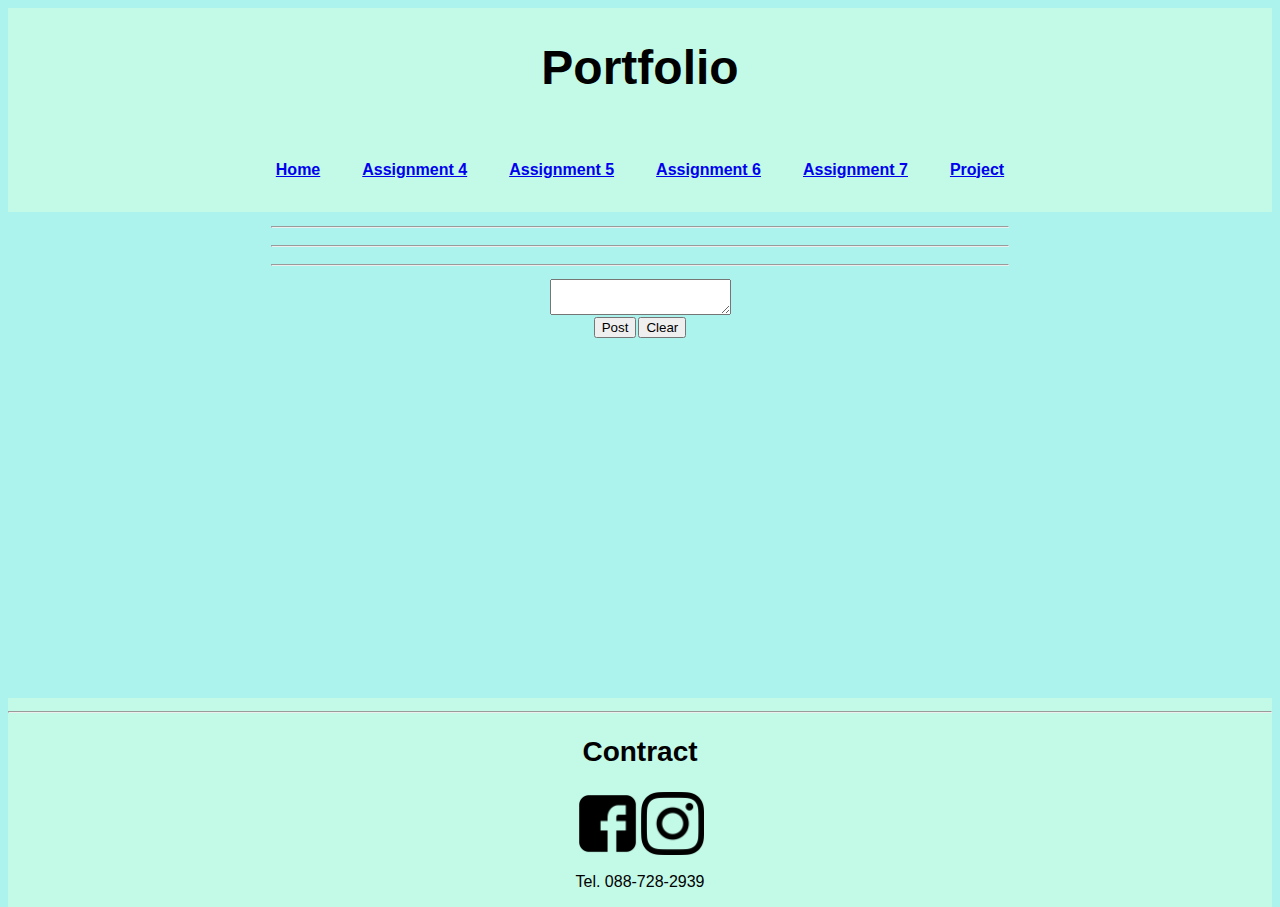
<file: assignment5/index.html>
<!DOCTYPE html>
<html>
<head>
	<meta charset='utf-8'>
	<meta http-equiv='X-UA-Compatible' content='IE=edge'>
	<title>Blogger</title>
	<meta name='viewport' content='width=device-width, initial-scale=1'>
	<link rel='stylesheet' type='text/css' media='screen' href='main.css'>
	<script src='main.js'></script>
</head>
<body>
	<div class="grid-container">
		<div id = "header"> 
			<h1> Portfolio </h1>
			
				<div class="div_displayMenu"><h2><a href="../index.html">Home</a></h2></div>
				<div class="div_displayMenu"><h2><a href="../assignment3/recipe.html">Assignment 4</a></h2></div>
				<div class="div_displayMenu"><h2><a href="index.html">Assignment 5</a></h2></div>
                <div class="div_displayMenu"><h2><a href="../assignment6/register.html">Assignment 6</a></h2></div>
                <div class="div_displayMenu"><h2><a href="../assignment7/index.html">Assignment 7</a></h2></div>
				<div class="div_displayMenu"><h2><a href="../project.html">Project</a></h2></div>
			
	   
		</div>

		<div id = "navigation"></div>

		<div id = "main1">
			<div id="topic1"></div>
			<hr>
			<br>
			<div id="comment1"></div>
			<hr>
			<br>
			<div id="comment2"></div>
			<hr>
			<br>
			<textarea name="text1" id="text1"></textarea> 
			<br/>
			<button type="button" onclick="postFunction()">Post</button>
			<button type="button" onclick="clearFunction()">Clear</button>
		</div>

		<div id = "footer">
			<br>
			<hr>
			<h2>Contract</h2>
			<a href = "https://www.facebook.com/neno804"><img id = "icon" src="../pic/facebook_icon.png" alt = "facebook"/></a>
			<a href = "https://www.instagram.com/nattano_/"><img id = "icon" src="../pic/instagram_icon.png" alt = "instagram"/></a>
			<h3>Tel. 088-728-2939</h3>
		</div>
	</div> 
	
	
</body>
</html>
</file>
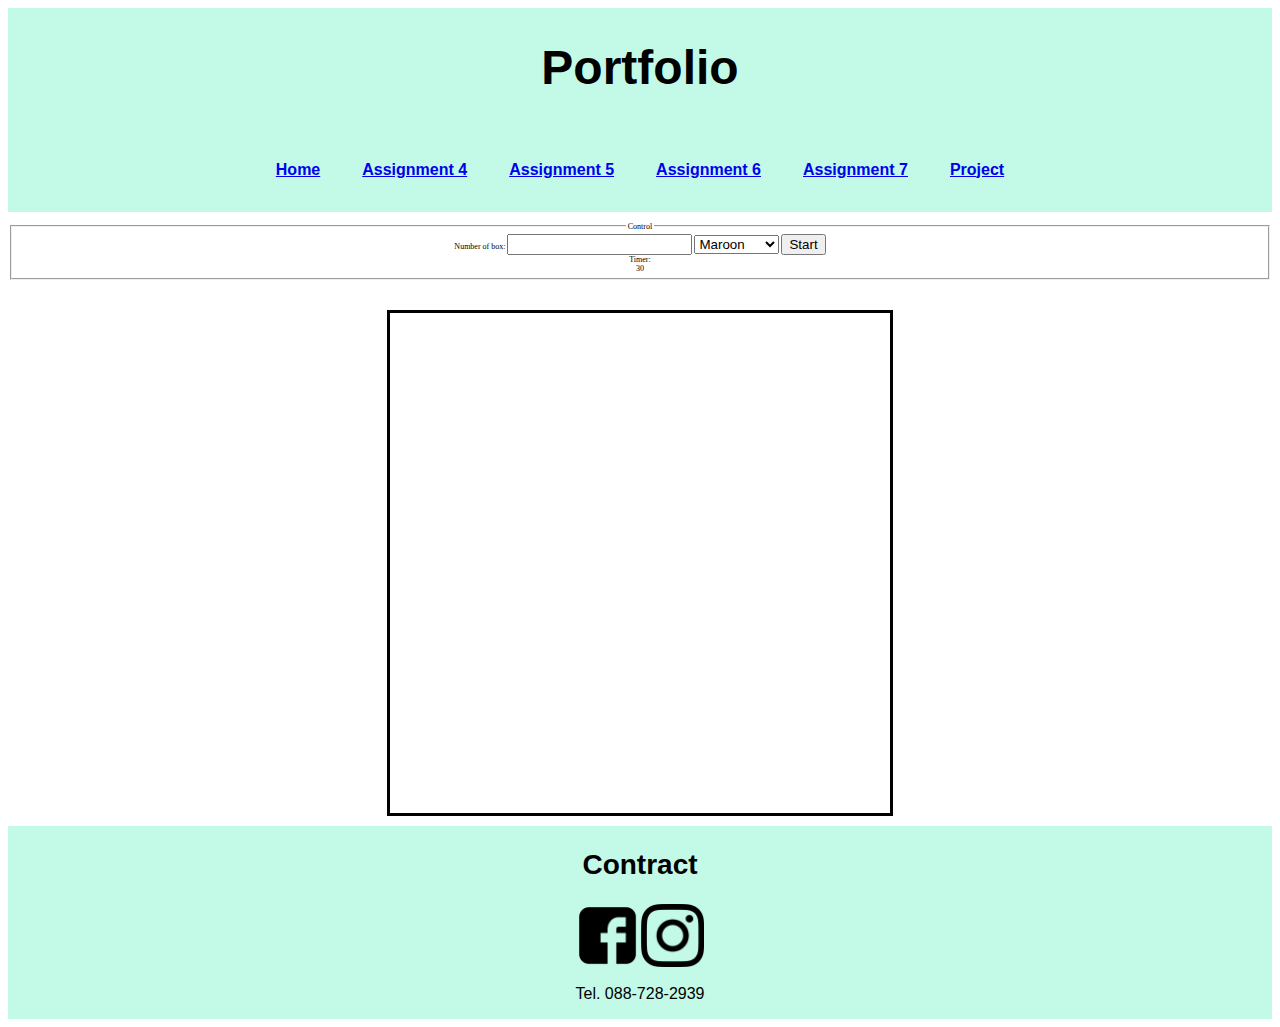
<file: assignment7/index.html>
<!DOCTYPE html>
<html>
	<head>
		<meta charset="UTF-8">
		<title>Square game</title>
		<script type="text/javascript" src="game.js"></script>
		<link rel="stylesheet" type="text/css" href="game.css">
	</head>
	<body>
		<div class="grid-container">
            <div id = "header"> 
                <h1> Portfolio </h1>
                
				<div class="div_displayMenu"><h2><a href="../index.html">Home</a></h2></div>
				<div class="div_displayMenu"><h2><a href="../assignment4/recipe.html">Assignment 4</a></h2></div>
				<div class="div_displayMenu"><h2><a href="../assignment5/index.html">Assignment 5</a></h2></div>
				<div class="div_displayMenu"><h2><a href="../assignment6/register.html">Assignment 6</a></h2></div>
				<div class="div_displayMenu"><h2><a href="index.html">Assignment 7</a></h2></div>
				<div class="div_displayMenu"><h2><a href="../project.html">Project</a></h2></div>
                
           
            </div>

			<div id = "main1">
						<fieldset>
					<legend>Control</legend>
					Number of box: 
					<input type="text" name="numbox" id="numbox">
					<select name="color" id = "color">
						<option value="maroon">Maroon</option>
						<option value="lightgreen">Lightgreen</option>
						<option value="magenta">Magenta</option>
					</select>
					<button id="start">Start</button>
					<div id="timerClock"> Timer:
						<div id="clock"></div>
					</div>
				</fieldset>

				
				

				<div id="container">
					<div id="layer"></div>
				</div>
		
			</div>

			<div id = "footer">
				<h2>Contract</h2>
				<a href = "https://www.facebook.com/neno804"><img id = "icon" src="../pic/facebook_icon.png" alt = "facebook"/></a>
				<a href = "https://www.instagram.com/nattano_/"><img id = "icon" src="../pic/instagram_icon.png" alt = "instagram"/></a>
				<h3>Tel. 088-728-2939</h3>
			</div>
		</div>
	</body>
</html>
</file>
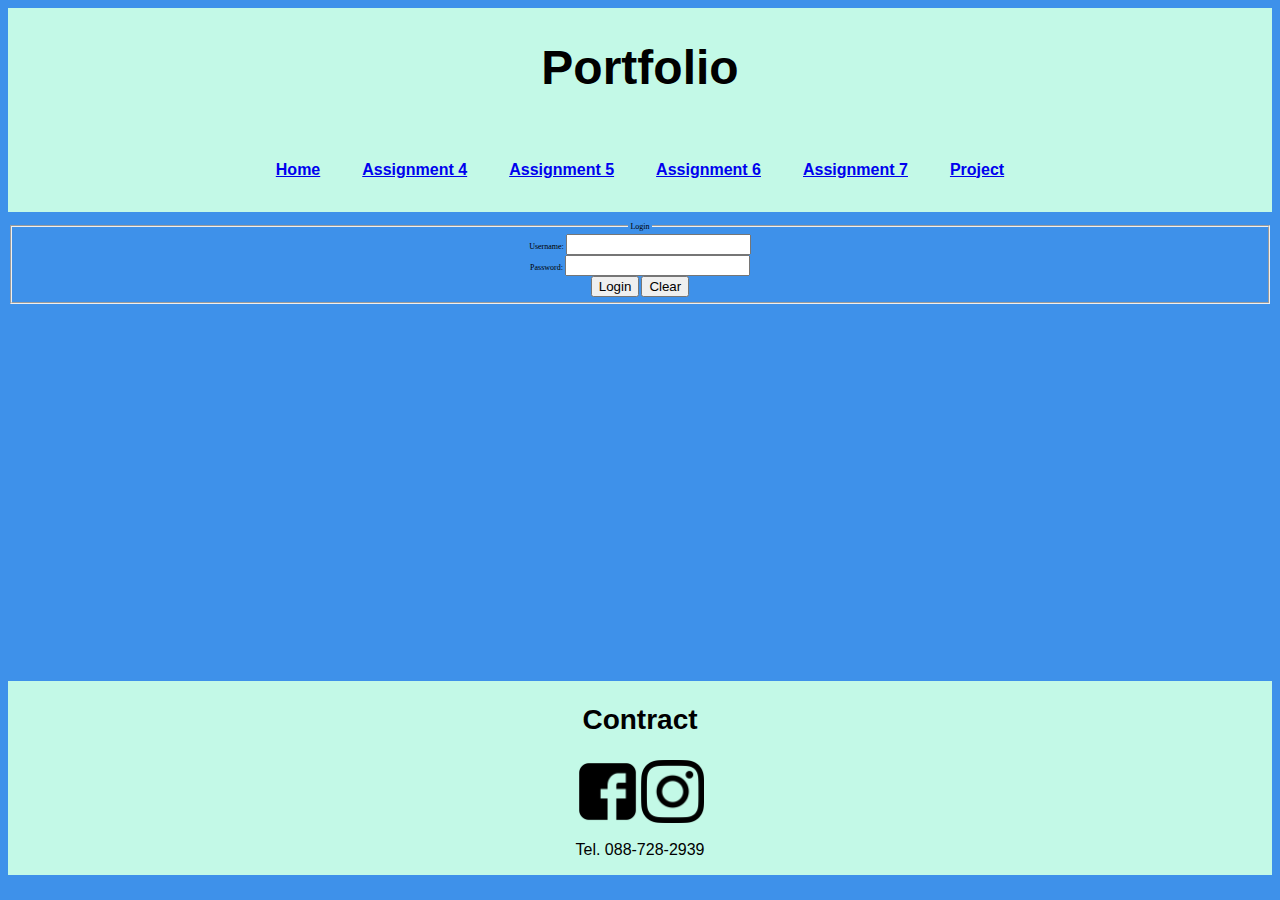
<file: assignment6/login.html>
<!DOCTYPE html>
<html>
<head>
	<meta charset='utf-8'>
	<meta http-equiv='X-UA-Compatible' content='IE=edge'>
	<title>Page Title</title>
	<meta name='viewport' content='width=device-width, initial-scale=1'>
	<link rel='stylesheet' type='text/css' media='screen' href='main.css'>
	<script src='login.js'></script>
</head>
<body>
	<div class="grid-container">
		<div id = "header"> 
			<h1> Portfolio </h1>
			
				<div class="div_displayMenu"><h2><a href="../index.html">Home</a></h2></div>
				<div class="div_displayMenu"><h2><a href="../assignment4/recipe.html">Assignment 4</a></h2></div>
				<div class="div_displayMenu"><h2><a href="../assignment5/index.html">Assignment 5</a></h2></div>
				<div class="div_displayMenu"><h2><a href="register.html">Assignment 6</a></h2></div>
				<div class="div_displayMenu"><h2><a href="../assignment7/index.html">Assignment 7</a></h2></div>
				<div class="div_displayMenu"><h2><a href="../project.html">Project</a></h2></div>
			
	   
		</div>
	<div id = "main1">
		<form name="myLogin" id = "myLogin">
			<fieldset>
				<legend>Login</legend>
				Username: 
				<input type="text" name="username" id="username" required>
				<br>
				Password: 
				<input type="password" name="password" required>
				<br>
				<input type="submit" value="Login">
				<input type="reset" value="Clear">
			</fieldset>
		</form>
	</div>

	<div id = "footer">
		<h2>Contract</h2>
		<a href = "https://www.facebook.com/neno804"><img id = "icon" src="../pic/facebook_icon.png" alt = "facebook"/></a>
		<a href = "https://www.instagram.com/nattano_/"><img id = "icon" src="../pic/instagram_icon.png" alt = "instagram"/></a>
		<h3>Tel. 088-728-2939</h3>
	</div>

	</div>
</body>
</html>
</file>
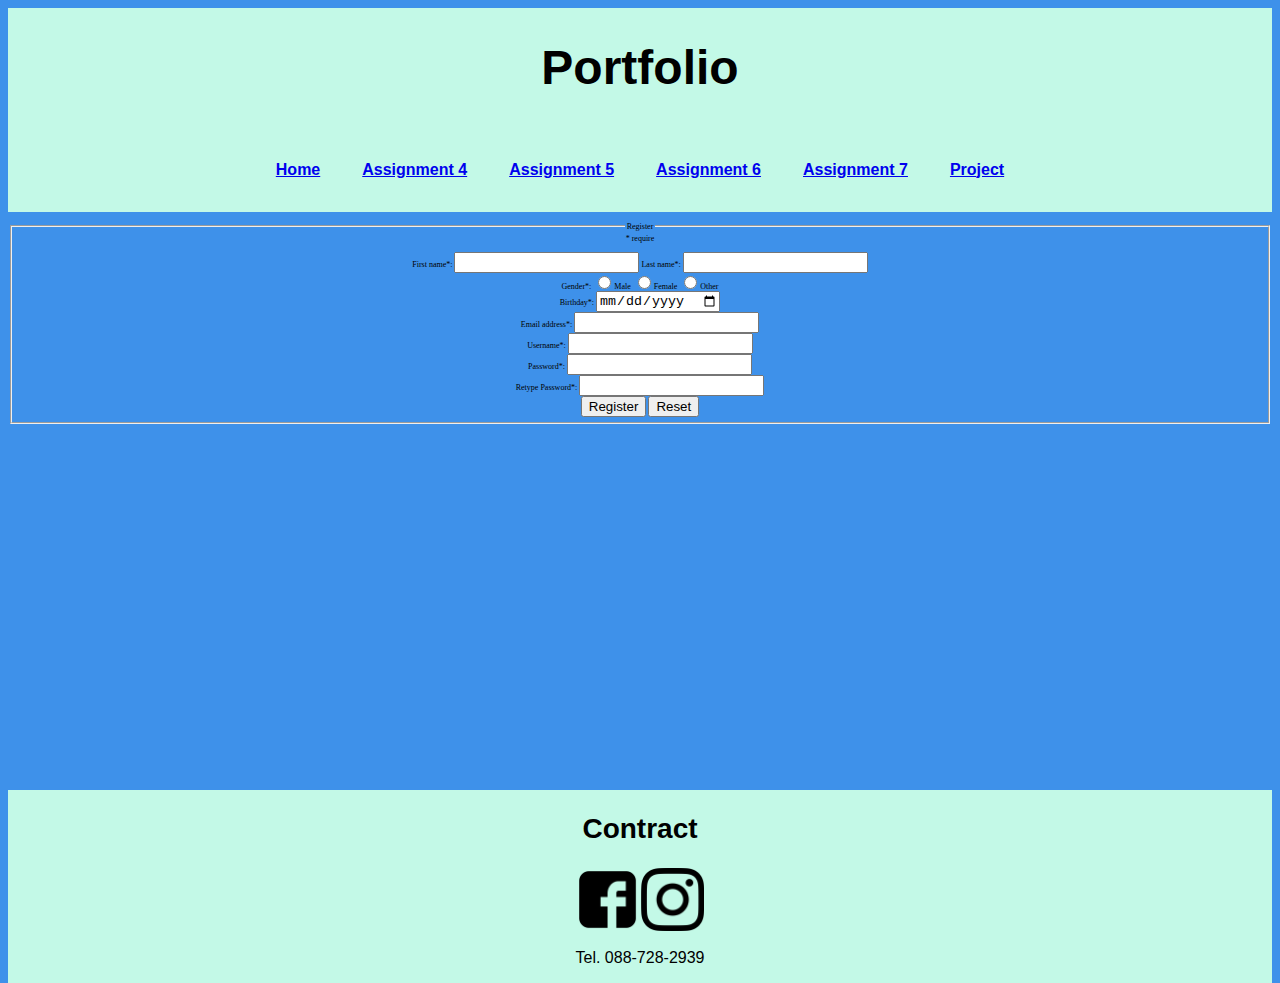
<file: assignment6/register.html>
<!DOCTYPE html>
<html>
<head>
	<meta charset='utf-8'>
	<meta http-equiv='X-UA-Compatible' content='IE=edge'>
	<title>Page Title</title>
	<meta name='viewport' content='width=device-width, initial-scale=1'>
	<link rel='stylesheet' type='text/css' media='screen' href='main.css'>
	<script src='register.js'></script>
</head>
<body>
	<div class="grid-container">
		<div id = "header"> 
			<h1> Portfolio </h1>
			
				<div class="div_displayMenu"><h2><a href="../index.html">Home</a></h2></div>
				<div class="div_displayMenu"><h2><a href="../assignment4/recipe.html">Assignment 4</a></h2></div>
				<div class="div_displayMenu"><h2><a href="../assignment5/index.html">Assignment 5</a></h2></div>
				<div class="div_displayMenu"><h2><a href="register.html">Assignment 6</a></h2></div>
				<div class="div_displayMenu"><h2><a href="../assignment7/index.html">Assignment 7</a></h2></div>
				<div class="div_displayMenu"><h2><a href="../project.html">Project</a></h2></div>
			
	   
		</div>

		<div id = "main1">
			<form name="myForm" id="myForm" action="login.html">
				<fieldset>
					<legend>Register</legend>
					<span>* require</span> <br>
					<span id="errormsg"></span> <br>
					First name*: 
					<input type="text" name="firstname" required>
					Last name*: 
					<input type="text" name="lastname" required>
					<br>
					Gender*: 
					<input type="radio" name="gender" value="male" required>Male
					<input type="radio" name="gender" value="female" required>Female
					<input type="radio" name="gender" value="female" required>Other
					<br>
					Birthday*: 
					<input type="date" name="bday" value="" required>
					<br>
					Email address*: 
					<input type="email" name="email" required>
					<br>
					Username*: 
					<input type="text" name="username" required>
					<br>
					Password*: 
					<input type="password" name="password" required>
					<br>
					Retype Password*: 
					<input type="password" name="retypepassword" required>
					<br>
					<input type="submit" value="Register">
					<input type="reset" value="Reset">
				</fieldset>
			</form>
		</div>

		<div id = "footer">
			<h2>Contract</h2>
			<a href = "https://www.facebook.com/neno804"><img id = "icon" src="../pic/facebook_icon.png" alt = "facebook"/></a>
			<a href = "https://www.instagram.com/nattano_/"><img id = "icon" src="../pic/instagram_icon.png" alt = "instagram"/></a>
			<h3>Tel. 088-728-2939</h3>
		</div>

	</div> 
</body>
</html>
</file>
<file: assignment5/main.css>
body
{
    background-color: #acf2ed;
}

div
{
    text-align: center;
}

.div_displayMenu
{
    display:inline-flex;
    padding: 20px;
}

#icon
{
    width: 5%;
}

.grid-container 
{
    display: grid;
    grid-template-columns: 20% auto 20%;
    grid-template-rows:  auto 85% auto ;
    grid-gap: 10px;
}

.grid-container>div 
{
    font-size: 50%;
}
#header
{
    background-color: rgb(195, 249, 231);
	grid-column: 1 / span 3;
}

#navigation
{
	grid-column: 1 / span 1;
}

#main1
{
	grid-column: 2 / span 1;
}

#main2{
	grid-column:3 / span 1;
}

#footer{
    background-color: rgb(195, 249, 231);
	grid-column:1 / span 3;
}

h1,h2,h3
{
    font-family: Arial, Helvetica, sans-serif;
    font-size: 600%;
}

.div_displayMenu>h2
{
    font-size: 200%;
}

#footer>h1
{
    font-size: 450%;
}

#footer>h2
{
    font-size: 350%;
}

#footer>h3
{
    font-weight: lighter;
    font-size: 200%;
}

@media only screen and (max-width: 560px) {
    .grid-container {
        display: grid;
        grid-template-columns: auto;
    }

    #header
    {
        background-color: rgb(195, 249, 231);
        grid-column: 1 / span 3;
    }

    #navigation
    {
        grid-column: 1 / span 1;
    }

    #main1
    {
        grid-column: 1 / span 1;
    }

    #main2{
        grid-column:1 / span 1;
    }

    #footer{
        background-color: rgb(195, 249, 231);
        grid-column:1 / span 1;
    }
}
</file>
<file: assignment7/game.css>
div
{
    text-align: center;
}

.div_displayMenu
{
    display:inline-flex;
    padding: 20px;
}

#icon
{
    width: 5%;
}

.grid-container 
{
    display: grid;
    grid-template-columns: 20% auto ;
    grid-gap: 10px;
}

.grid-container>div 
{
    font-size: 50%;
}
#header
{
    background-color: rgb(195, 249, 231);
	grid-column: 1 / span 3;
}

#navigation
{
	grid-column: 1 / span 1;
}

#main1
{
	grid-column: 1 / span 3;
}

#footer{
    background-color: rgb(195, 249, 231);
	grid-column:1 / span 3;
}

@media only screen and (max-width: 560px) {
    .grid-container {
        display: grid;
        grid-template-columns: auto;
    }

    #header
    {
        background-color: rgb(195, 249, 231);
        grid-column: 1 / span 3;
    }

    #navigation
    {
        grid-column: 1 / span 1;
    }

    #main1
    {
        grid-column: 1 / span 1;
    }

    #main2{
        grid-column:1 / span 1;
    }

    #footer{
        background-color: rgb(195, 249, 231);
        grid-column:1 / span 1;
    }
}

h1,h2,h3,h4
{
    font-family: Arial, Helvetica, sans-serif;
    font-size: 600%;
}

.div_displayMenu>h2
{
    font-size: 200%;
}

#main2>h1
{
    text-align: left;
    font-size: 450%;
}

#main2>h2
{
    text-align: left;
    font-size: 350%;
}

#main2>h3
{
    text-align: left;
    font-size: 200%;
}

#main2>h4
{
    text-align: left;
    font-weight: lighter;
    font-size: 200%;
}

#footer>h1
{
    font-size: 450%;
}

#footer>h2
{
    font-size: 350%;
}

#footer>h3
{
    font-weight: lighter;
    font-size: 200%;
}

#container {
	margin-top: 30px;
    display: flex;
    justify-content: space-around;
}

#layer {
    position: relative;
    width: 500px;
    height: 500px;
    
    border: 3px solid black;
}

.square {
    position: absolute;
    width: 25px;
    height: 25px;
    border: 3px solid black;
}

.maroon{
    background-color: maroon; 
}
.lightgreen{
    background-color: lightgreen; 
}

.magenta{
    background-color: magenta; 
}
</file>
<file: assignment6/main.css>
body
{
    background-color: #3e91ea;
}

div
{
    text-align: center;
}

.div_displayMenu
{
    display:inline-flex;
    padding: 20px;
}

#icon
{
    width: 5%;
}

.grid-container 
{
    display: grid;
    grid-template-columns: 20% auto;
    grid-template-rows:  auto 90% auto ;
    grid-gap: 10px;
}

.grid-container>div 
{
    font-size: 50%;
}
#header
{
    background-color: rgb(195, 249, 231);
	grid-column: 1 / span 3;
}

#navigation
{
	grid-column: 1 / span 1;
}

#main1
{
	grid-column: 1 / span 3;
}

#footer
{
    background-color: rgb(195, 249, 231);
    grid-column: 1 / span 3;
}

h1,h2,h3
{
    font-family: Arial, Helvetica, sans-serif;
    font-size: 600%;
}

.div_displayMenu>h2
{
    font-size: 200%;
}

#footer>h1
{
    font-size: 450%;
}

#footer>h2
{
    font-size: 350%;
}

#footer>h3
{
    font-weight: lighter;
    font-size: 200%;
}

@media only screen and (max-width: 560px) {
    .grid-container {
        display: grid;
        grid-template-columns: auto;
    }

    #header
    {
        background-color: rgb(195, 249, 231);
        grid-column: 1 / span 3;
    }

    #navigation
    {
        grid-column: 1 / span 1;
    }

    #main1
    {
        grid-column: 1 / span 1;
    }

    #main2{
        grid-column:1 / span 1;
    }

    #footer{
        background-color: rgb(195, 249, 231);
        grid-column:1 / span 1;
    }
}
</file>
